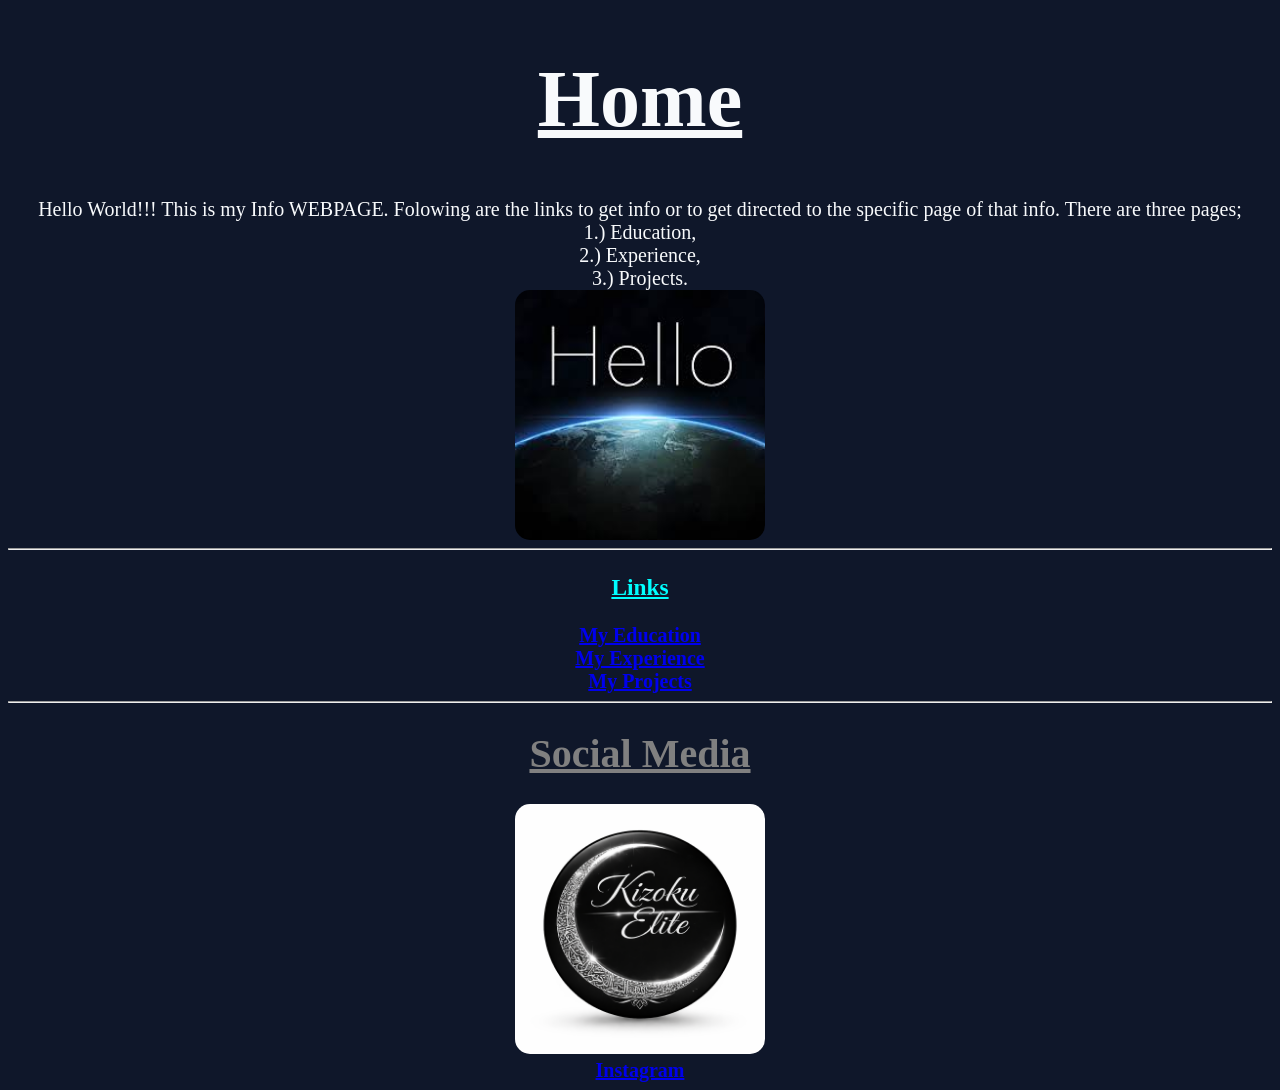
<file: index.html>
<!DOCTYPE html>
<html lang="en">
<head>
    <meta charset="UTF-8">
    <meta name="viewport" content="width=device-width, initial-scale=1.0">
    <title>MY FIRST WEBPAGE</title>
    <link rel="stylesheet" href="style.css">
    
</head>
<body>
    <header class="head">
    <h1><u>Home</u></h1></header>
    <main class="welcome">
        <article>Hello World!!!  This is my Info WEBPAGE. Folowing are the links to get info or to get directed to the specific page of that info. There are three pages; <br>1.) Education,<br> 2.) Experience,<br> 3.) Projects.</article>
    </main>
    <img src="[data-uri]" height="250" class="Hello"> <hr>
   <div class="link"> 
    <h3 class="links"><u>Links</u></h3>
    <a href = "education.html" target = _main> <b>My Education</b></a>
    <br>
    <a href="experience.html" target = _main> <b>My Experience</b></a>
    <br>
    <a href="projects.html" target = _main><b>My Projects</b></a></div>
    <hr>
    <div class="Social">
    <h1><u>Social Media</u></h1>
    <img src = "kizoku official logo.png" alt = "kizoku logo" height="250" class="k">
    <br>
    <a href="https://www.instagram.com/syed.kizoku/" target=main><b>Instagram</b></a></div>
</body>
</html>
</file>
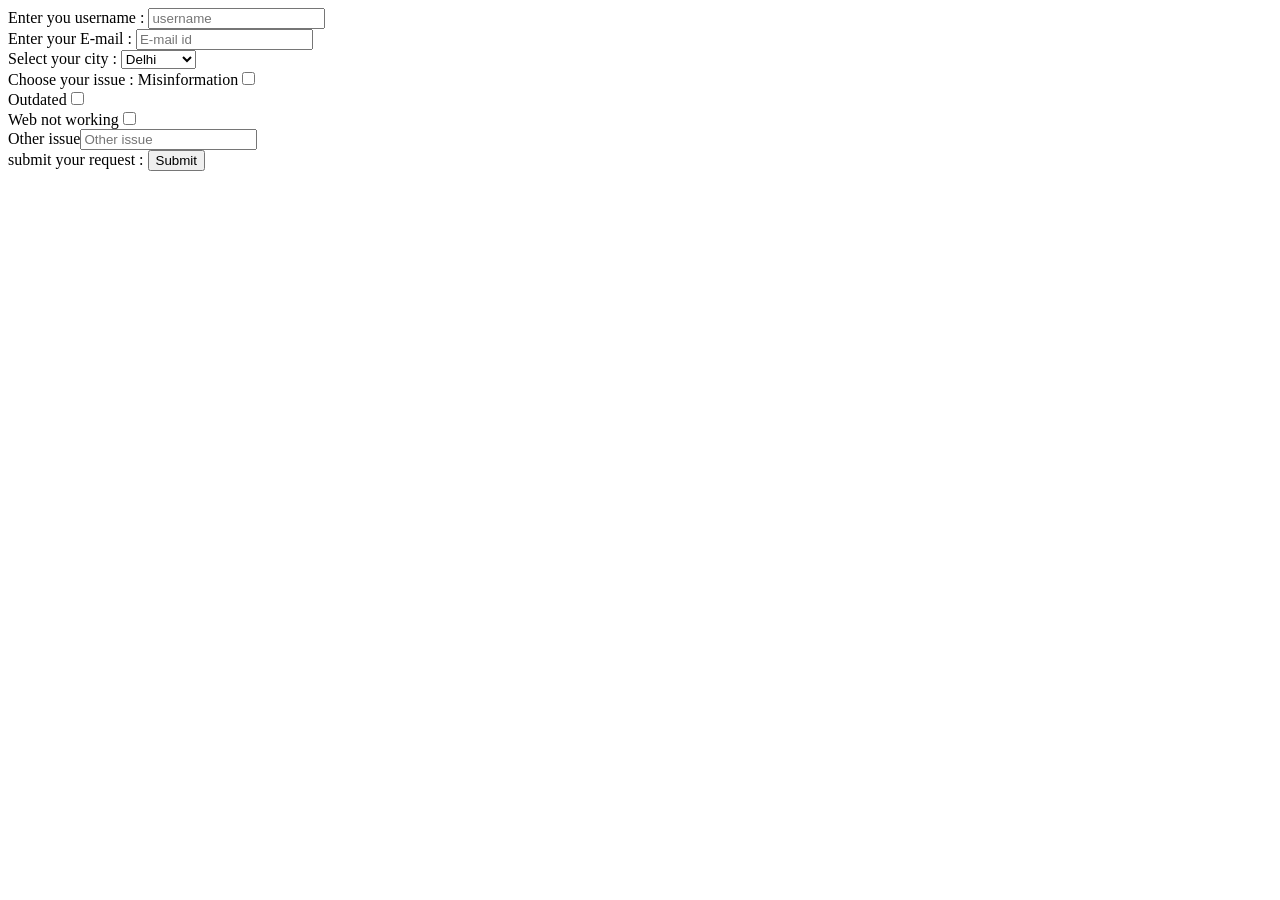
<file: contact_me.html>
<!DOCTYPE html>
<html lang="en">
<head>
    <meta charset="UTF-8">
    <meta name="viewport" content="width=device-width, initial-scale=1.0">
    <title>Contact Me</title>
</head>
<body>
    <form>
        Enter you username : <input type="text" placeholder="username" class="username"><br>
        Enter your E-mail : <input type="email" placeholder="E-mail id" class="E-mail"><br>
        Select your city : <select>
            <option>Delhi</option>
            <option>Lucknow</option>
            <option>Indore</option>
            <option>Noida</option><br>
        </select>
        <br>Choose your issue : Misinformation<input type="checkbox" id="issue1"><br>
        Outdated<input type="checkbox" id="issue2"><br>
        Web not working<input type="checkbox" id="issue3"><br>
        Other issue<input type="text" placeholder="Other issue" id="issue4"><br>
        submit your request : <input type="submit" id="submit">
    </form>
    
</body>
</html>
</file>
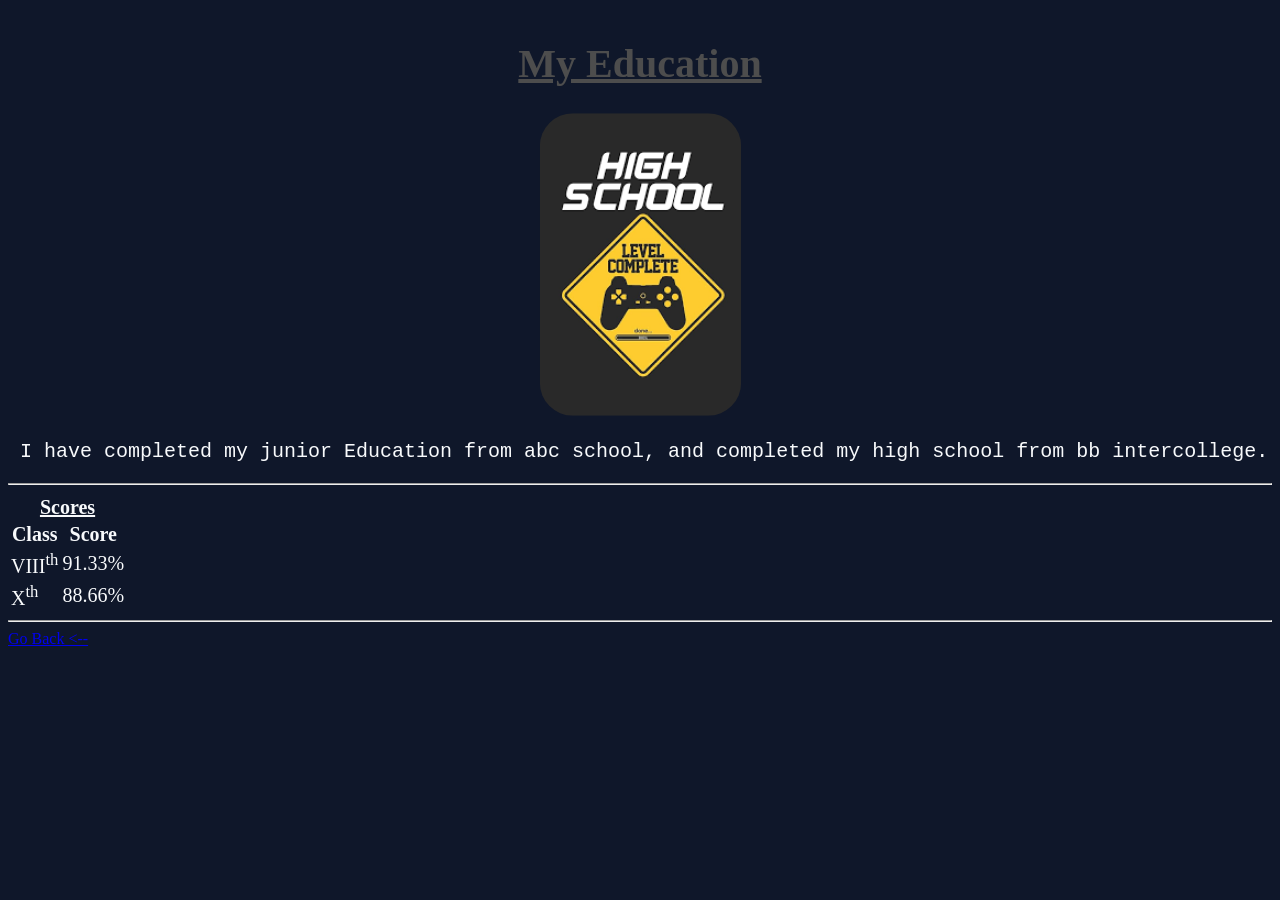
<file: education.html>
<!DOCTYPE html>
<html lang="en">
<head>
    <meta charset="UTF-8">
    <meta name="viewport" content="width=device-width, initial-scale=1.0">
    <title>Education</title>
    <link rel="stylesheet" href="style.css">
</head>
<body class="education">
    <h3 class="real">My Education</h3>
    <img src="/v.png" class="v"> 
    <br>
    <pre class="intro"> I have completed my junior Education from abc school, and completed my high school from bb intercollege. </pre>
    <hr>
    <div class="table">
    <table>
        <tr>
        <th colspan="2"><u>Scores</u></th></tr>
        <tr><th>Class</th>
        <th>Score</th></tr>
        <tr>
            <td>VIII<sup>th</sup></td>
            <td>91.33%</td>
        </tr>
        <tr>
            <td>X<sup>th</sup></td>
            <td>88.66%</td>
        </tr>
    </table></div>
    <hr>
    <a href = /index.html>Go Back <--</a>
</body>
</html>
</file>
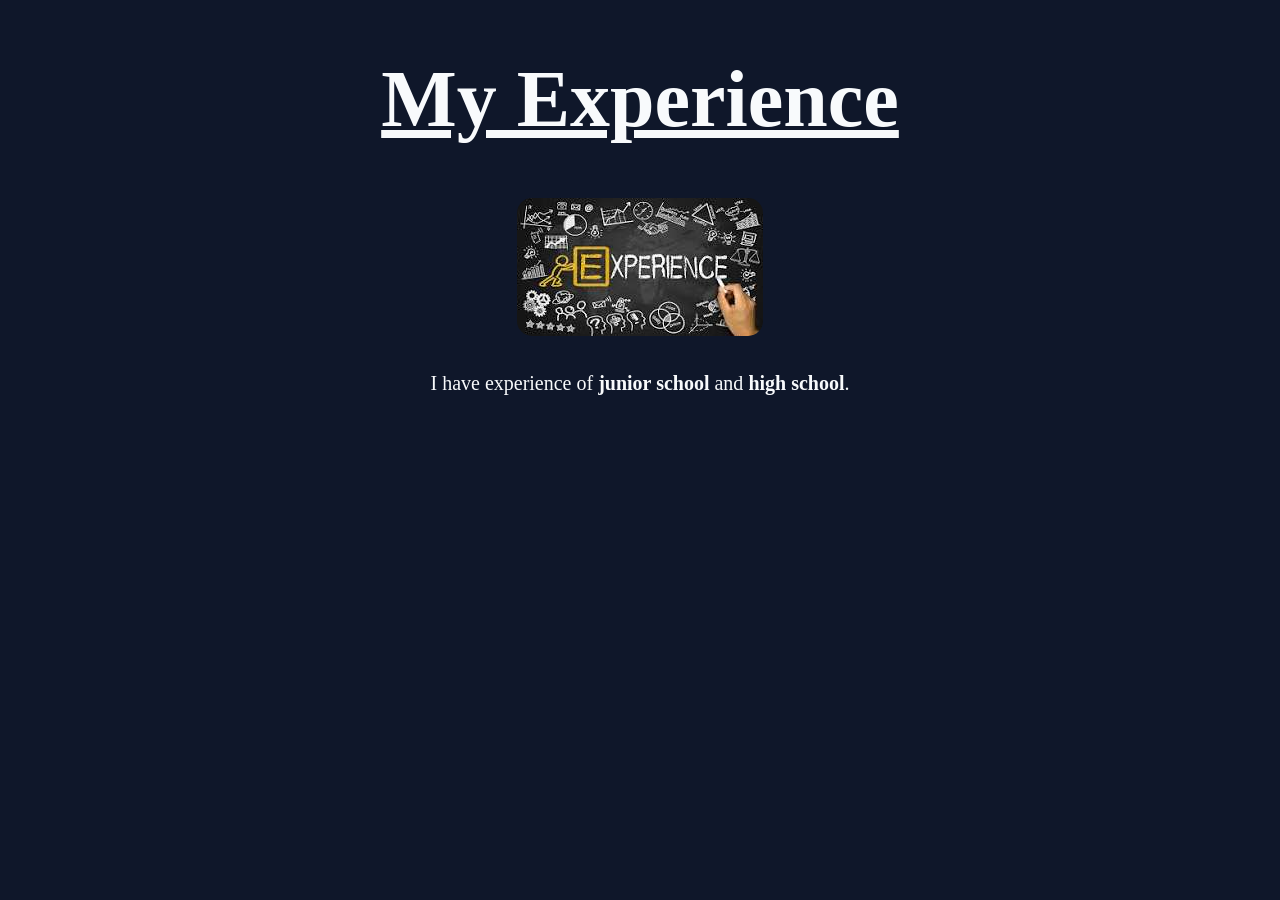
<file: experience.html>
<!DOCTYPE html>
<html lang="en">
<head>
    <meta charset="UTF-8">
    <meta name="viewport" content="width=device-width, initial-scale=1.0">
    <title>My Experience</title>
    <link rel="stylesheet" href="style.css">
</head>
<body><header class="exp">
    <h1><u>My Experience</u></h1>
</header>
<img src = "[data-uri]" class="xp"> <br> <br>
<section class="p1">I have experience of <b>junior school</b> and <b>high school</b>.</section>
    
</body>
</html>
</file>
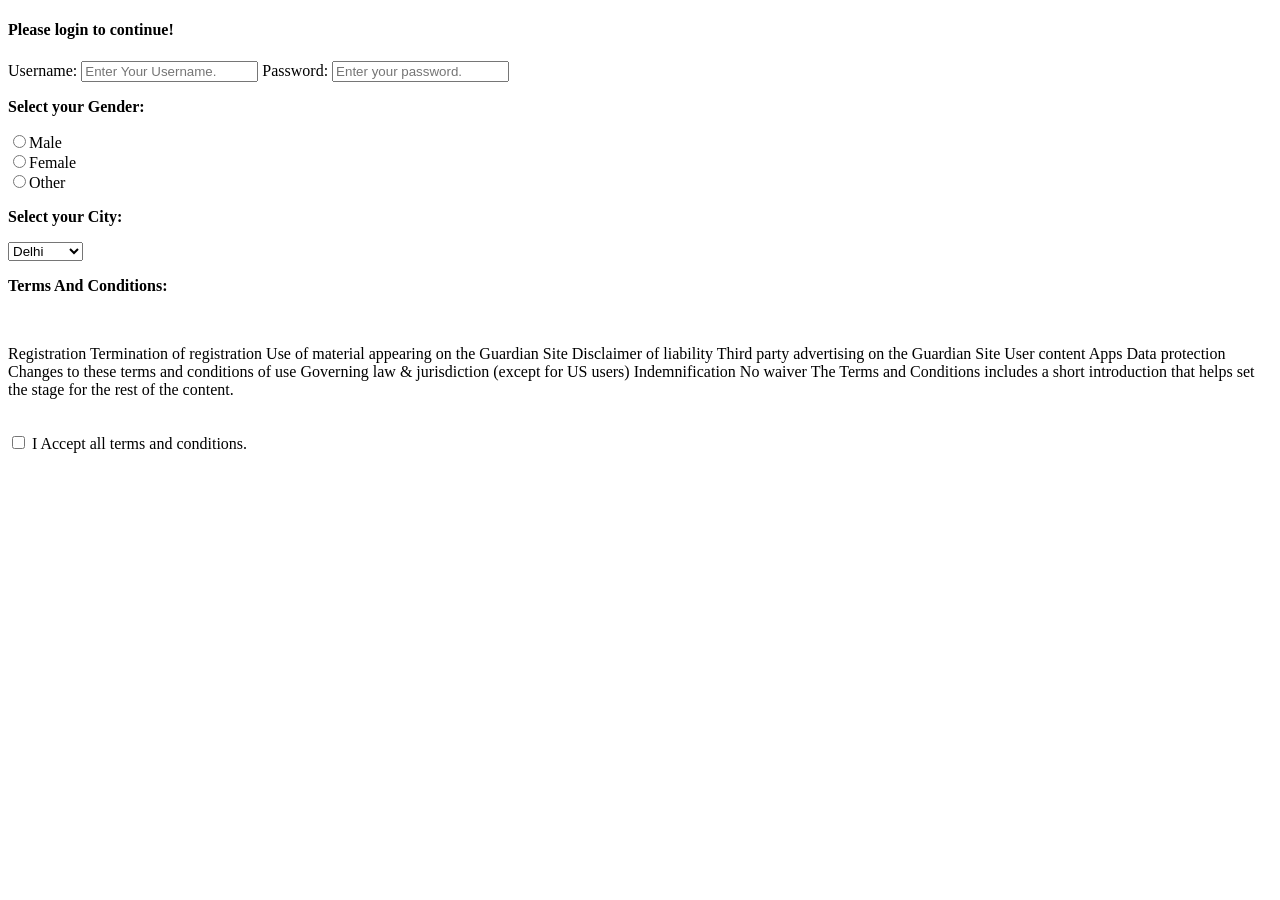
<file: login.html>
<!DOCTYPE html>
<html lang="en">
<head>
    <meta charset="UTF-8">
    <meta name="viewport" content="width=device-width, initial-scale=1.0">
    <title>Login</title>
</head>
<body>
    <h4>Please login to continue!</h4>
    <form action="/action.php">
        Username: <input type="text" placeholder="Enter Your Username.">
        Password: <input type="password" placeholder="Enter your password.">
    <p><b>Select your Gender:</b></p>
    <label for="gender1">
    <input type="radio" value="Male" name="G" id="gender1">Male
    </label>
    <br>
    <label for="gender2">
        <input type="radio" value="Female" name="G" id="gender2">Female
    </label>
    <br>
    <label for="gender3">
        <input type="radio" value="Other" name="G" id="gender3">Other
    </label>
    <p><b>Select your City:</b></p>
    <select name="City">
        <option value="Delhi">Delhi</option>
        <option value="Mumbai">Mumbai</option>
        <option value="Lucknow">Lucknow</option>
        <option value="Kolkata">Kolkata</option>
    </select>
    <p><b>Terms And Conditions:</b></p>
    <br>
    <p>Registration
        Termination of registration
        Use of material appearing on the Guardian Site
        Disclaimer of liability
        Third party advertising on the Guardian Site
        User content
        Apps
        Data protection
        Changes to these terms and conditions of use
        Governing law & jurisdiction (except for US users)
        Indemnification
        No waiver
        The Terms and Conditions includes a short introduction that helps set the stage for the rest of the content.
        </p>
        <br>
        <input type="checkbox" value="terms and conditions"> I Accept all terms and conditions.
    </form>
</body>
</html>
</file>
<file: style.css>
.head{
    text-align: center;
    font-size: 40px;
    transition: 0.3s ease;
}
.head:hover{
    scale: 1.1;
}
body{
    background:#0F172A;
    color:#F8FAFC;
}
.welcome{
    text-align: center;
    font-size: 20px;
    transition: 0.3s ease;
}
.welcome:hover{
    scale: 1.1;
}
.Hello{
    display: block;
    margin-left: auto;
    margin-right: auto;
    transition: 0.3s ease;
    border-radius: 15px;
}
.Hello:hover{
    scale: 1.1;
}
.link{
    text-align: center;
    color: aqua;
    font-size: 20px;
    transition: 0.3s ease;
}
.link:hover{
    scale: 1.1;
}
.Social{
    text-align: center;
    font-size: 20px;
    color: grey;
    transition: 0.3s ease;
    border-radius: 15px;
}
.Social:hover{
    scale: 1.1;
}
.education{
    background-color:  (#FFFFFF);
}
.real{
    text-align: center;
    text-decoration-line: underline;
    color: #4D4D4D;
    font-size: 40px;
}
.v{
    display: block;
    margin-left: auto;
    margin-right: auto;
    border-radius: 30px;
    transition: 0.5s ease;
}
.v{
    scale: 1.1;
}
.k{
    border-radius: 15px;
}
.intro{
    font-size: 20px;
}
.table{
    font-size: 20px;

}
.exp{
    text-align: center;
    font-size: 40px;
}
.xp{
    display: block;
    margin-left: auto;
    margin-right: auto;
    transition: 0.3s ease;
    border-radius: 15px;
}
.xp:hover{
    scale: 1.1
}
.p1{
    text-align: center;
    font-size: 20px;
}
.projects{
    text-align: center;
    font-size: 40px;
    color: beige;
}
.img-pro{
    display: block;
    margin-left: auto;
    margin-right: auto;
    transition: 0.3s ease;
}
.img-pro:hover{
    scale: 1.1;
}
.P2{
    text-align: center;
    font-size: 20px;
}
</file>
